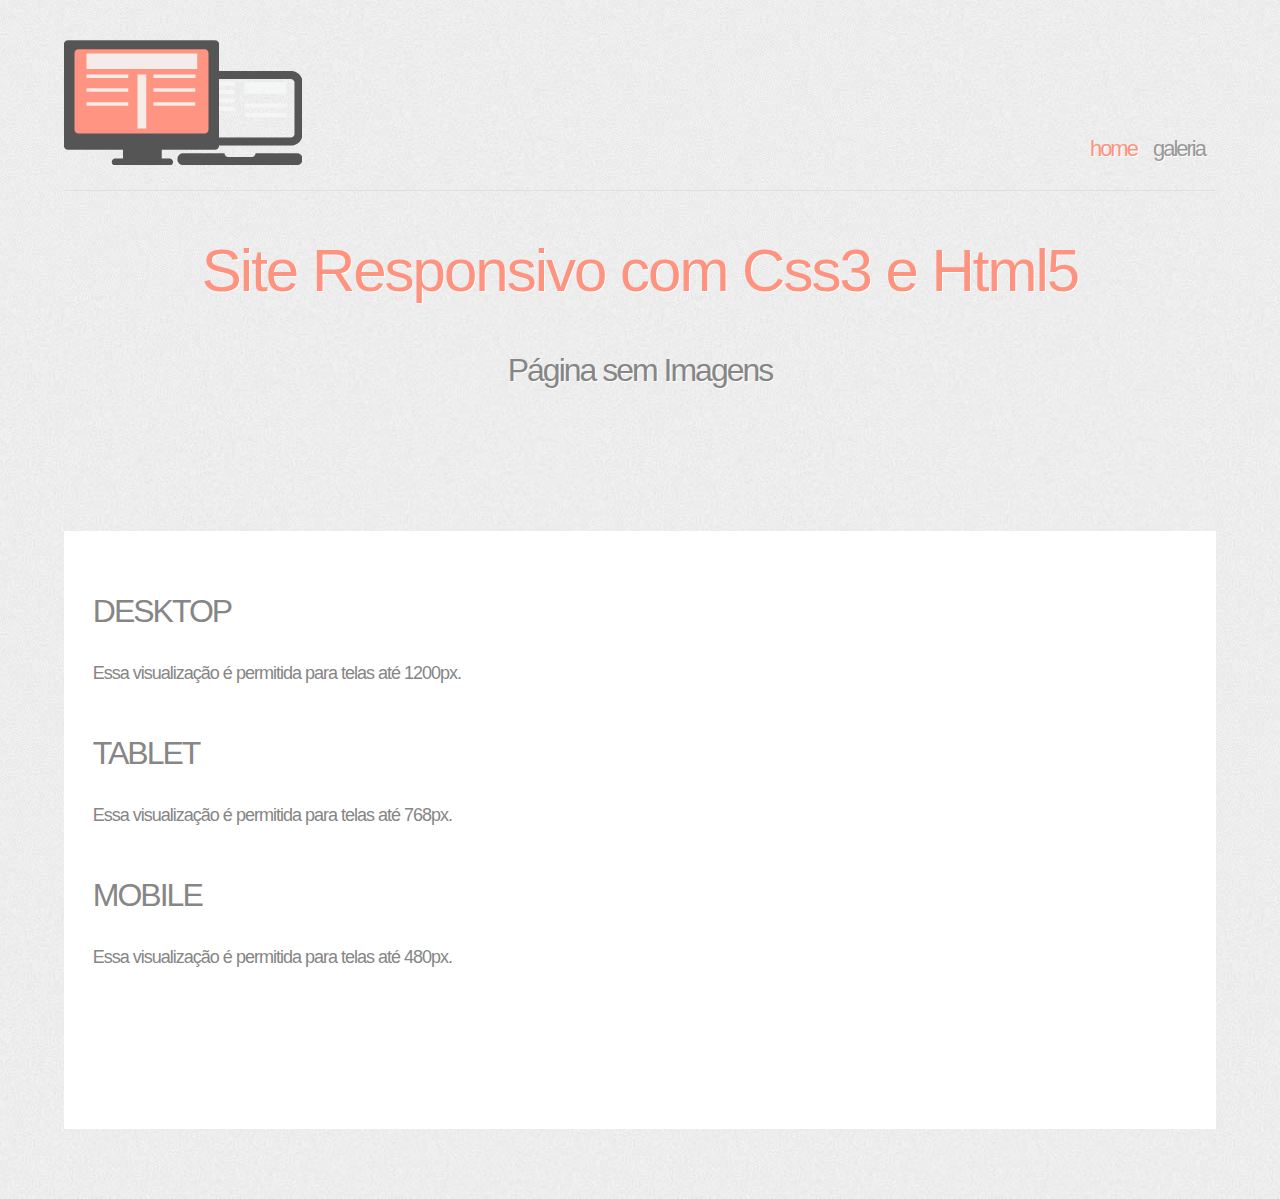
<file: sitepi/index.html>
<!DOCTYPE html>
<html lang="pt-br">
<head>
	<title></title>
    <meta charset="utf-8">
    <link rel="stylesheet" type="text/css" href="css/estilo.css">
	<meta name="viewport" content="width=device-width, initial-scale=1.0">
</head>
<body class="center clearfix">
    <header>
         <h1><a href="index.html" title="Site Programacao Internet"><span></span></a></h1>
       <nav>
            <ul>
                <li><a href="#" class="ativo">home</a></li>
                <li><a href="galeria.html">galeria</a></li>
            </ul>
        </nav><!-- fim nav -->
    </header><!-- fim header -->
	<div class="chamada">
        <h2><span>Site Responsivo com Css3 e Html5</span></h2>
        <h3>Página sem Imagens</h3>
    </div><!-- fim .chamada -->
	<section class="container_text">
    	<div class="desktop_text">
			<h3>DESKTOP</h3>
            <p>Essa visualização é permitida para telas até 1200px.</p>
        </div><!-- fim #desktop -->
        <div class="tablet_text">
			<h3>TABLET</h3>
            <p>Essa visualização é permitida para telas até 768px.</p>
        </div><!-- fim #tablet -->
        <div class="mobile_text">
			<h3>MOBILE</h3>
            <p>Essa visualização é permitida para telas até 480px.</p>
        </div><!-- fim #mobile -->
	</section><!-- fim .container -->
    <footer>
    	<small class="copyright">
        	<p></p>
        </small><!-- fim .copyright -->
        <small class="desenvolvedor">
        </small><!-- fim .desenvolvedor -->
    </footer><!-- fim footer -->
</body>
</html>
</file>
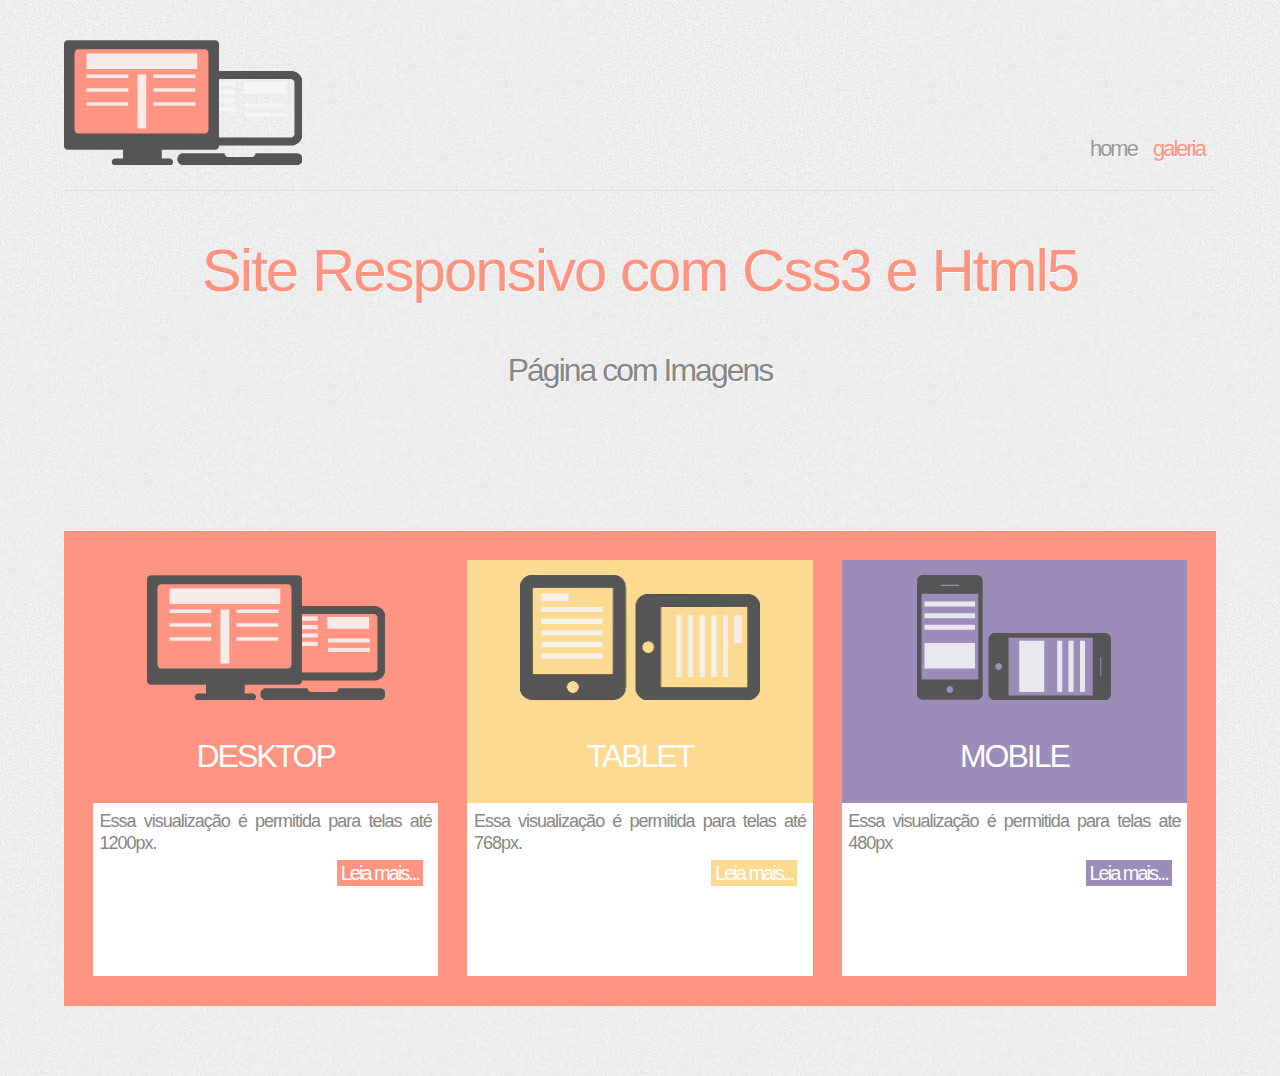
<file: sitepi/galeria.html>
<!DOCTYPE html>
<html lang="pt-br">
<head>
	<title>Site Programacao Internet</title>
    <meta charset="utf-8">
    <link rel="stylesheet" type="text/css" href="css/estilo.css">
	<meta name="viewport" content="width=device-width, initial-scale=1.0">
</head>
<body class="center clearfix">
    <header>
     	<h1><a href="index.html" title="Site Programacao Internet"><span></span></a></h1>
        <nav>
			<ul>
				<li><a href="index.html">home</a></li>
				<li><a href="#" class="ativo">galeria</a></li>
			</ul>
		</nav><!-- fim nav -->
    </header><!-- fim header -->
	<div class="chamada">
    	<h2><span>Site Responsivo com Css3 e Html5</span></h2>
		<h3>Página com Imagens</h3>
	</div><!-- fim .chamada -->
	<section class="container">
    	<div class="desktop">
        	<figure>
        		<img src="imagens/desktop-responsive-design.png" width="238" height="125" alt="">
            </figure>
			<h3>DESKTOP</h3>
            <p>Essa visualização é permitida para telas até 1200px.<span class="btn"><a href="#" title="Leia mais...">Leia mais...</a></span></p>
        </div><!-- fim #desktop -->
        <div class="tablet">
        	<figure>
            	<img src="imagens/tablets-responsive-design.png" width="241" height="125" alt="">
            </figure>
			<h3>TABLET</h3>
            <p>Essa visualização é permitida para telas até 768px.<span class="btn"><a href="#" title="Leia mais...">Leia mais...</a></span></p>
        </div><!-- fim #tablet -->
        <div class="mobile">
        	<figure>
        		<img src="imagens/mobile-responsive-design.png" width="194" height="125" alt="">
            </figure>
			<h3>MOBILE</h3>
            <p>Essa visualização é permitida para telas ate 480px<span class="btn"><a href="#" title="Leia mais...">Leia mais...</a></span></p>
        </div><!-- fim #mobile -->
	</section><!-- fim .container -->
    <footer>
    	<small class="copyright">
        	<p></p>
        </small><!-- fim .copyright -->
        <small class="desenvolvedor">
            
        </small><!-- fim .desenvolvedor -->
    </footer><!-- fim footer -->
</body>
</html>
</file>
<file: sitepi/css/estilo.css>
body{
	background:url("../imagens/background.jpg"); /*inserção da imagem de fundo em todo o site*/
	color:#868686; /*cor padrão para todas as fontes*/
	font-family: "Open Sans", Helvetica, sans-serif, arial; /*definição da fonte geral incorporada do Google Fonts*/
	font-size: 18px; /*tamanho da fonte*/
	font-weight: 300; /*indica que a fonte está coonfigurada como Open Sans Light*/
	line-height: 22px;/*altura da linha*/
	text-align: left; /*alinhando o texto à esquerda*/
	text-shadow:1px 1px 0px #fff; /*sombreamento para as fontes do site*/
}
.center{
	margin: 0 auto;
	max-width:1200px; /*largura máxima do layout*/
	width: 90%; /*ajuste do layout à tela*/		
}

/*.clearfix usado para adicionar um espaço vazio antes e depois dos elementos
  evitando que os floats se aglomerem.
*/
.clearfix:before, .clearfix:after {
    content: " "; 
    display: table; 
}
.clearfix:after {
    clear: both;
}
.clearfix {
    *zoom: 1;
}
/*fim do clearfix*/
img, picture, video, embed {
    max-width: 100%; /*define a largura máxima em até 100%*/
}
h1, h2{
	color:#FE9380;
	font-size: 60px;
	font-weight: 800;
	letter-spacing: -3px; /*espaçamento entre as letras*/
	line-height: 60px;
}
h3{
	font-size: 32px;
	font-weight: 300;
	letter-spacing: -2px; /*espaçamento entre as letras*/
	line-height: 38px;
}
p{
	font-weight: 300;/*modifica a força da fonte para light*/
	letter-spacing: -1px; /*espaçamento entre as letras*/
}
a, a:link, a:visited{
	color:#FE9380; /*cor dos links*/
	font-weight:400; /*modifica a força da fonte para semi-bold*/
	text-decoration:none; /*retira o sublinhado dos links*/
}
a:hover{
	color:#FE5E41;
	text-decoration:underline; /*inseri uma linha sob o link*/
	text-shadow:none; /*retira a sombra da fonte*/
}

/*----------------------------------------------------------
Seção HEADER - Topo do Site <<<<<===========================
----------------------------------------------------------*/
header{
	border-bottom: 1px solid #E0E0E0; 
	height:150px;
	width:100%; /*1200px ÷ 1200px = 1 x 100 = 100%*/
}
/*
=========================
logotipo
=========================
*/
	header h1 a{
		background:url("../imagens/desktop-responsive-design.png") no-repeat; 
		display:block; 
		float:left; 
		height:139px; 
		text-indent:-9999; 
		width:58.333333333333%;
	}
/*
=========================
nav - menu de navegação
=========================
*/
nav{
	float:right;
	margin-top:78px; 
	text-align:right; 
	width:41.6666666666667%;
}
	nav ul{
		list-style-type:none; 
	}
		nav li {
			display: inline; 
		}
			nav ul li a{
				margin-right: 2.5%;
			}
				nav ul li:nth-child(5) a{
					margin-right:0; 
				}
			nav a:link, nav a:visited{
				color:#999;
				font-size: 1.2222222222em;
				font-weight: 300;
				letter-spacing: -0.0909090909em; 
				line-height: 1.18181818182em; 
				display:inline-block;
			}
			nav a.ativo:link, nav a:hover{
				color:#FE9380; 
			}
/*----------------------------------------------------------
Seção .CHAMADA <<<<<========================================
----------------------------------------------------------*/
.chamada{
	height:290px;
	text-align:center;
	width:100%; 
}
	h2 span{
		font-size: 1em; 
		font-weight: 300;
		letter-spacing: -0.0333333333em; 
		line-height: 1em; 
	}
	.chamada h3 {
		margin: 0 auto;
		width:75%; 
	}
/*----------------------------------------------------------
Seção .CONTAINER - Conteúdo com 3 colunas <<<<<=============
----------------------------------------------------------*/
.container{
	background-color:#FE9481;
	height: 417px;
	padding:2.5%; 
	width:95%; 
}

.container_text{
	background-color:#FFF;
	height: 30em;
	padding:2.5%; 
	width:95%; 
}

.desktop, .tablet, .mobile{
	float:left;
	position:relative;
	text-align:center;
	width:31.57894736842105%;
}
.desktop, .tablet{
	margin-right: 2.631578947368421%;
}
.mobile{
	background-color:#9C8CB9;
	margin-right:0px;
}
.desktop{
	background-color:#FE9481;
}
.tablet{
	background-color:#FCDA92;
}
/*Pagina da galeria */
.desktop_text, .tablet_text, .mobile_text{
	float:left;
	position:relative;
	text-align:left;
	width:100%;
}
.desktop_text, .tablet_text{
	margin-right: 2.631578947368421%;
}
.mobile_text{
	background-color:#FFF;
	margin-right:0px;
}
.desktop_text{
	background-color:#FFF;
}
.tablet_text{
	background-color:#FFF;
}
/*Pagina da galeria */
/*
=========================
figure - imagens
=========================
*/
.container figure{
	margin: 15px auto 0px auto; 
	width:69.44444444444444%;
}
/*
=========================
formatação do texto
=========================
*/
.container h3{
	color:#fff;
	font-size: 1.77777777778em; 
	letter-spacing: -0.0625em; 
	margin-bottom: 30px;
	text-shadow:none;
	text-align: center;
}
.container p{
	background-color:#fff;
	float:left;
	height:160px;
	padding: 1.9444444444444445%; 
	position:absolute;
	width-max:100%; 
	text-align:justify;
	top:225px;
}
/*
=========================
formatação do botão
=========================
*/
span.btn{
	font-size: 1.1111111111em; 
	font-weight: 400;
	letter-spacing: -0.1em; 
	height:27px;
	margin-top: 30px;
	position:absolute;
	right: 1px;
	text-align:center;
	text-shadow:none;
	width:33.33333333333333%; 
}
span.btn a{
	color:#fff;
	padding: 2px 3.333333333333333%; 
}
.desktop span.btn a{
	background-color:#FE9481;
}
.tablet span.btn a{
	background-color:#FCDA92;
}
.mobile span.btn a{
	background-color:#9C8CB9;
}
/*----------------------------------------------------------
Seção FOOTER - Rodape com 2 colunas <<<<<===================
----------------------------------------------------------*/
footer{
	clear:both;
	height: 50px;
	padding: 10px 0;
	width:100%; 
}
.copyright{
	float:left;
	margin-left: 2.5%; 
}
.desenvolvedor{
	float:right;
}
.desenvolvedor figure{
	width:100%;
}

/*
=========================
media screen
=========================
*/
@media screen and (max-width: 1200px){
	.chamada h3 {
		font-size: 1.66666666667em; 
	}
	.container h3{
		font-size: 1.55555555556em; 
	}
	.container p{
		height: 170px;
		top:222px;
	}
}

@media screen and (max-width:960px){
	header h1 a{
		width:37.5%; 
	}
	nav{
		width:62.5%; 
	}
	h2{
		font-size:2.6666666667em; 
	}
/*.chamada*/
	.chamada {
		height: 250px;
	}
		.chamada h3{
			font-size:1.5em; 
			width:88.54166666666667%; 
		}
/*.container*/
	.container{
		height: 425px;
		padding:3.125%; 
		width:93.75%; 
	}
		.desktop, .tablet, .mobile{
			width:31.45833333333333%; 
		}
		.container .desktop figure, .container .tablet figure, .container .mobile figure {
			width:66.22516556291391%; 
		}
			.container img{
					height:100px;
				}
		.container h3{
			font-size: 1.6666666667em; 
		}
		.container p{
			font-size: 0.8333333333em; 
			top: 230px;
		}
}

@media screen and (max-width:768px){
/*cores dos links e H2*/
	h2, a, a:link, a:visited{
	color:#FBCA61; 
}
	a:hover{
		color:#F9AD0F;
}
/*header*/	
	header {
		height:195px;
		text-align:center;
	}
		header h1 a{
			background-position: 57% 0;
			height: 126px;
			margin-bottom: 15px;
			width: 100%;
		}
		nav{
			float:none;
			text-align:center;
			width: 100%;
		}
			nav a.ativo:link, nav a:hover{
				color:#FBCA61; 
			}
/*.chamada*/
	.chamada{
		height:200px;
	}
		h2 {
			font-size: 2.2222222222em; 
		}
		.chamada h3{
			font-size:1.1111111111em; 
		}
/*.container*/
	.container{
		background-color:#FCDA92;
		height: 380px;
		padding:3.90625%; 
		width:92.1875%; 
	}
		.desktop, .tablet, .mobile{
			width:31.25%;
		}
		.container .desktop figure, .container .tablet figure, .container .mobile figure {
			width:62.25%; 
		}
			.container img{
					height:80px;
				}
		.container h3{
			font-size: 1.6666666667em; 
		}
		.container p{
			font-size: 0.7777777778em;
			height:140px;
			line-height: 1.1428571428em;
			padding: 2.9166666667%; 
			top: 215px;
		}
			span.btn{
				font-size: 1.1111111111em; 
				letter-spacing: -0.1em; 
				height:22px;
				margin-top: 20px;
				position:absolute;
				width:50%;
			}
			span.btn a{
				padding: 2px 3.333333333333333%; 
			}
}

@media screen and (max-width:480px){
/*Geral*/
*{
	margin:0;
	padding:0;
}
.center{
	width:100%;
}
/*cores dos links e H2*/
h2, a, a:link, a:visited{
	color:#9C8CB9; 
}
a:hover{
		color:#745F9A;
}
/*header*/	
header {
	border-bottom: none;
	height:auto;
	text-align:center;
}
	header h1 a{
		background-position: 50% 0;
		display:inherit;
		height: 126px;
		width: 100%;
	}
/*menu nav*/
nav{
	clear:both;
}
	nav li {
		background-color: #9C8CB9;
		display:block;
	}
		nav ul li a{
			height: 40px;
			margin: 0 auto;
			padding-top:3px;
			text-align:center;
			text-shadow:none;
			width: 100%;
		}
		nav li a:link{
			color:#fff;
			font-size:1.3888888889em; 
		}
		nav li a.ativo:link, nav li a:hover, nav li a:visited {
			background-color:#745F9A; 
			color:#fff;
			text-decoration:none;
		}
		nav li a.ativo:hover, nav li a.ativo:visited{
			 background-color: #9C8CB9;
		}
/*.chamada*/
.chamada{
	height:130px;
	margin-top:25px;
}
	h2 {
		font-size: 1.4444444444em; 
		letter-spacing:-0.0769230769230769em;
		margin-bottom: 15px;
	}
	.chamada h3{
		font-size:0.7777777778em; 
	}

	/*.chamada*/
.chamada_text{
	height:auto;
	margin-top:25px;
}
	h2 {
		font-size: 1.4444444444em; 
		letter-spacing:-1px;
		margin-bottom: 15px;
		text-align: center;
	}
	.chamada_text h3{
		font-size:0.9em;
		letter-spacing:-1px;
	}
/*.container*/
.container{	
	background-color:#9C8CB9;
	margin:0;
	padding:0;
	width:100%;
}
	.container .desktop, .container .tablet, .container .mobile{
		float:none;
		height:180px;
		width:100%;
	}
	.container .desktop figure, .container .tablet figure, .container .mobile figure{
		float:left;
		height:160px;
		margin:0;
		padding:0;
		width: 53.125%; 
	}
	.container h3{
		float:left;
		margin-top: 40px;
		width: 46.875%; 
	}	
		.container .desktop figure img, .container .tablet figure img, .container .mobile figure img{
			height:125px;
			margin-top:15px;
			width:86.2745098040%;
		}
	.container p{
		display:none; /*oculta o parágrafo*/
	}

	.container_text{	
	background-color:#FFF;
	margin:0;
	padding:0;
	width:100%;
	height: auto;
}
	.container_text .desktop_text, .container_text .tablet_text, .container_text .mobile_text{
		float:none;
		height:auto;
		width:100%;
	}
	.container_text .desktop_text figure, .container_text .tablet_text figure, .container_text .mobile_text figure{
		float:left;
		height:160px;
		margin:0;
		padding:0;
		width: 53.125%; 
	}
	.container_text h3{
		float:left;
		margin-top: 40px;
		width: 100%; 
	}	
		.container_text .desktop_text figure img, .container_text .tablet_text figure img, .container_text .mobile_text figure img{
			height:125px;
			margin-top:15px;
			width:86.2745098040%;
		}
	.container_text p{
		font-size: 0.9em; /*oculta o parágrafo*/
	}
/*footer*/
	.copyright, .desenvolvedor{
		float:none;
		margin: 0;
		padding: 0;
		text-align:center;
	}
	.desenvolvedor figure{
		width:inherit;
	}
}

@media screen and (max-width:320px){
/*cores dos links e H2*/
h2, a, a:link, a:visited{
	color:#79E1D5; 
}
desktop_text p {
	font-size: 0.9em
}
a:hover{
		color:#2FD0BC;
}
/*menu nav*/
	nav li {
		background-color: #79E1D5;
	}
		nav li a:link{
		color:#555;
		}
		nav li a.ativo:link, nav li a:hover, nav li a:visited {
			background-color:#2FD0BC; 
			color:#fff;
		}
		nav li a.ativo:hover, nav li a.ativo:visited{
			 background-color: #2FD0BC;
		}
/*.chamada*/
.chamada{
	height:130px;
	margin-top:20px;
}
	h2 {
		font-size: 1.1111111111em; 
		margin-bottom: 15px;
	}
	.chamada h3{
		font-size:0.7777777778em; 
	}
/*.container*/
	.container .desktop, .container .tablet, .container .mobile{
		float:none;
		height:160px;
		width:100%;
	}
	.container .desktop figure, .container .tablet figure, .container .mobile figure{
		float:left;
		width: 100%;
	}
	.container h3{
		display:none;
	}	
	.container p{
		display:none; /*oculta o parágrafo*/
	}

	.chamada_text{
	height:auto;
	margin-top:20px;
}
	.chamada_text h2 {
		font-size: 1.1111111111em; 
		margin-bottom: 15px;
		text-align: center;
	}
	.chamada_text h3{
		font-size:0.9em; 
		letter-spacing: -1px;
	}
/*.container*/
	.container_text .desktop_text, .container_text .tablet_text, .container_text .mobile_text{
		float:none;
		height:auto;
		width:100%;
	}
	.container_text .desktop_text figure, .container_text .tablet_text figure, .container_text .mobile_text figure{
		float:left;
		width: 100%;
	}
	.container_text h3{
		font-size: 1.3em;
	}	
	.container_text p{
		font-size:0.9em; /*oculta o parágrafo*/
	}
}
</file>
